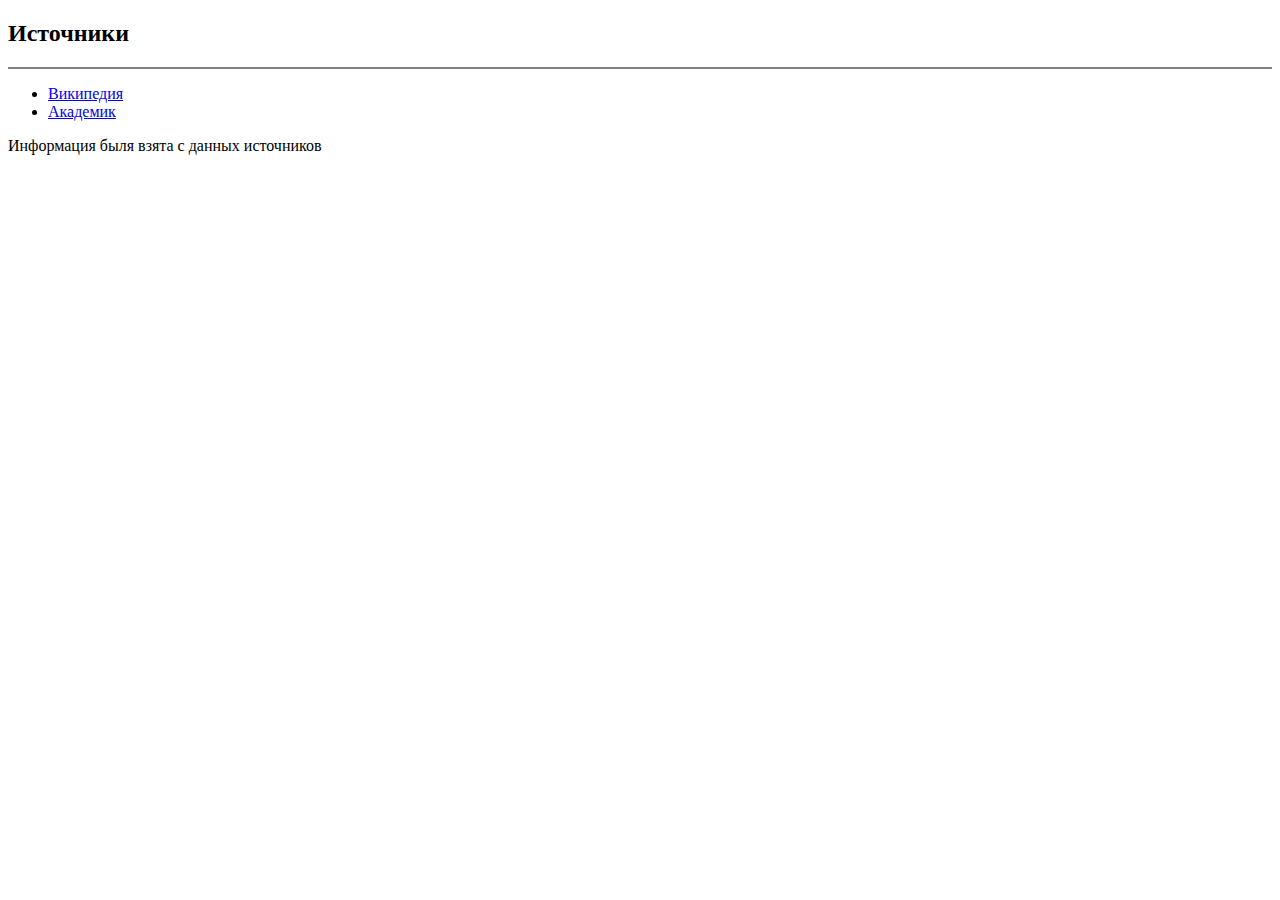
<file: Soures of information.html>
<!DOCTYPE html>
<html lang="en">
<head>
  <meta charset="UTF-8">
  <meta http-equiv="X-UA-Compatible" content="IE=edge">
  <meta name="viewport" content="width=device-width, initial-scale=1.0">
  <title>Источники</title>
</head>
<body>
<h2>Источники</h2>
<hr noshade />
<ul>
<li><a href="https://ru.wikipedia.org/wiki/Кулинарный_рецепт" target="_blank">Википедия</a></li>
<li><a href="https://dic.academic.ru/dic.nsf/ruwiki/182788" target="_blank">Академик</a></li>
</ul>
<p>Информация быля взята с данных источников</p>
</body>
</html>
</file>
